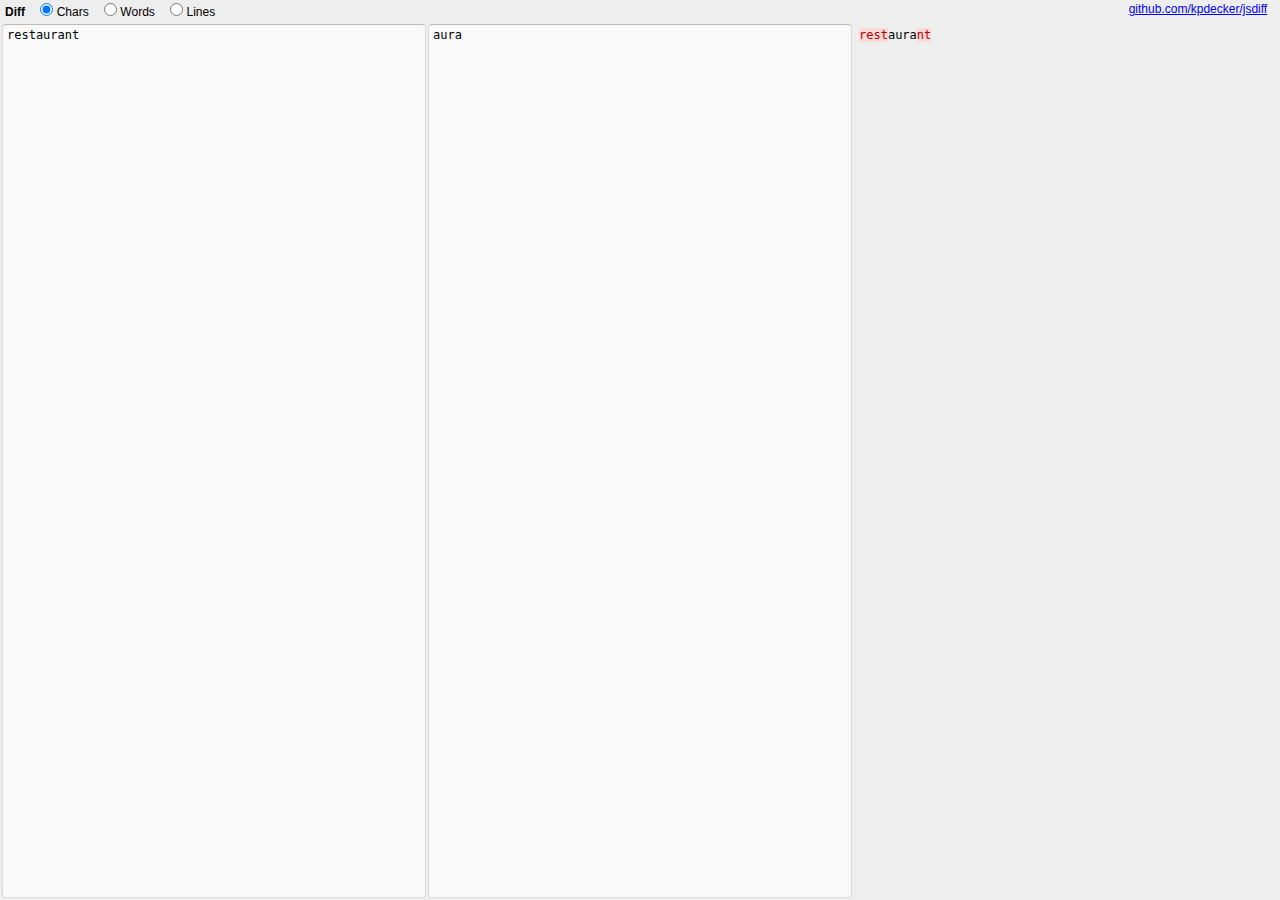
<file: main/node_modules/session/node_modules/vows/node_modules/diff/index.html>
<!DOCTYPE html>
<html>
<head>
	<meta charset="utf-8">
	<title>Diff</title>
	<link rel="stylesheet" href="style.css"/>
</head>
<body>

<div id="settings">
	<h1>Diff</h1>
	<label><input type="radio" name="diff_type" value="diffChars" checked> Chars</label>
	<label><input type="radio" name="diff_type" value="diffWords"> Words</label>
	<label><input type="radio" name="diff_type" value="diffLines"> Lines</label>
</div>

<a href="https://github.com/kpdecker/jsdiff" class="source">github.com/kpdecker/jsdiff</a>

<table>
	<tr>
		<td contenteditable="true" id="a">restaurant</td>
		<td contenteditable="true" id="b">aura</td>
		<td><pre id="result"></pre></td>
	</tr>
</table>

<script src="diff.js"></script>
<script defer>
var a = document.getElementById('a');
var b = document.getElementById('b');
var result = document.getElementById('result');

function changed() {
	var diff = JsDiff[window.diffType](a.textContent, b.textContent);
	var fragment = document.createDocumentFragment();
	for (var i=0; i < diff.length; i++) {

		if (diff[i].added && diff[i + 1] && diff[i + 1].removed) {
			var swap = diff[i];
			diff[i] = diff[i + 1];
			diff[i + 1] = swap;
		}

		var node;
		if (diff[i].removed) {
			node = document.createElement('del');
			node.appendChild(document.createTextNode(diff[i].value));
		} else if (diff[i].added) {
			node = document.createElement('ins');
			node.appendChild(document.createTextNode(diff[i].value));
		} else {
			node = document.createTextNode(diff[i].value);
		}
		fragment.appendChild(node);
	}

	result.textContent = '';
	result.appendChild(fragment);
}

window.onload = function() {
	onDiffTypeChange(document.querySelector('#settings [name="diff_type"]:checked'));
	changed();
};

a.onpaste = a.onchange =
b.onpaste = b.onchange = changed;

if ('oninput' in a) {
	a.oninput = b.oninput = changed;
} else {
	a.onkeyup = b.onkeyup = changed;
}

function onDiffTypeChange(radio) {
	window.diffType = radio.value;
	document.title = "Diff " + radio.value.slice(4);
}

var radio = document.getElementsByName('diff_type');
for (var i = 0; i < radio.length; i++) {
	radio[i].onchange = function(e) {
		onDiffTypeChange(e.target);
		changed();
	}
}
</script>
</body>
</html>
</file>
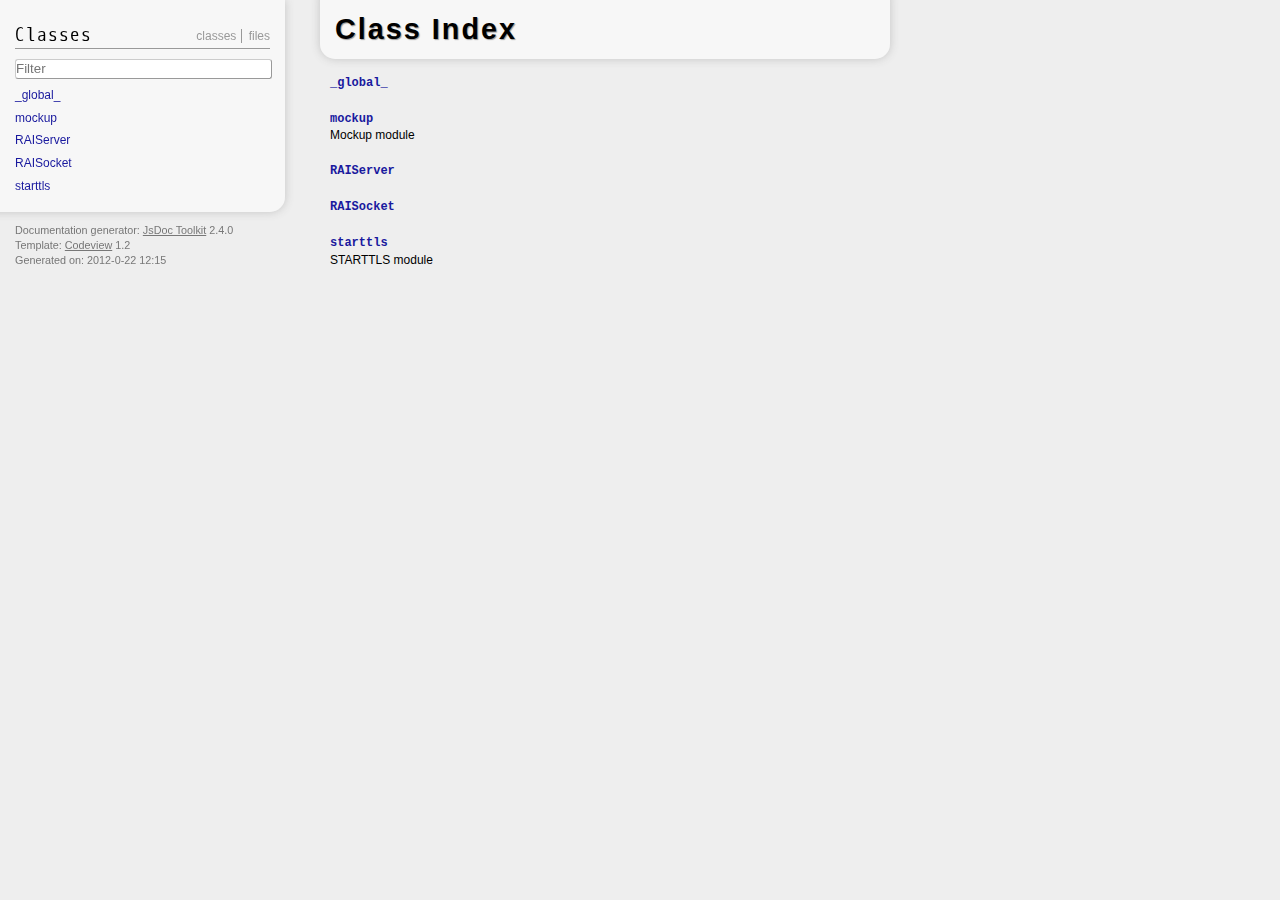
<file: main/node_modules/nodemailer/node_modules/simplesmtp/node_modules/rai/jsdoc/index.html>
<!DOCTYPE html>
<html lang="en">
	<head>
		<meta charset="UTF-8" />
		<meta name="generator" content="JsDoc Toolkit" />
		<title>Class Index | JsDoc Reference</title>

		<meta name="viewport" content="width=device-width, initial-scale=1.0, maximum-scale=1.0" />
		<meta name="mobileoptimized" content="0" />
	
		<link rel="stylesheet" href="css/all.css" media="all" />
		<link rel="stylesheet" href="css/handheld.css" media="only screen and (max-width: 660px)" />
		<link rel="stylesheet" href="css/handheld.css" media="handheld" />
		<link rel="stylesheet" href="css/screen.css" media="screen and (min-width: 661px)" />

		<script src="javascript/all.js"></script>
		<!--[if lt IE 9]>
			<script src="javascript/html5.js"></script>
		<![endif]-->
	</head>

	<body>

<div class="index">
	<div class="menu">
		<div class="indexLinks">
			<a href="index.html">Classes</a>
			<a href="files.html">Files</a>
		</div>
	
		<h2 class="heading1">Classes</h2>
		
		<input type="text" name="classFilter" class="classFilter" id="ClassFilter" placeholder="Filter"></input>
		
		<nav>
			<ul class="classList" id="ClassList">
				
					<li><a href="symbols/_global_.html">_global_</a></li>
				
					<li><a href="symbols/mockup.html">mockup</a></li>
				
					<li><a href="symbols/RAIServer.html">RAIServer</a></li>
				
					<li><a href="symbols/RAISocket.html">RAISocket</a></li>
				
					<li><a href="symbols/starttls.html">starttls</a></li>
				
			</ul>
		</nav>
	</div>
	<div class="fineprint" style="clear:both">
		<footer>
			
			Documentation generator: <a href="http://code.google.com/p/jsdoc-toolkit/" target="_blank">JsDoc Toolkit</a> 2.4.0<br />
			Template: <a href="http://www.thebrightlines.com/2010/05/06/new-template-for-jsdoctoolkit-codeview/" target="_blank">Codeview</a> 1.2<br />
			Generated on:
			<time datetime='2012-0-22' pubdate>2012-0-22 12:15</time>
		</footer>
	</div>
</div>

<div class="index indexStatic"></div>

<div class="content">
	<div class="innerContent">
		<article>
			<h1 class="classTitle"><span>Class Index</span></h1>
			
			<ul id="ClassList2">
				
					<li>
						<h2 class="classname"><a href="symbols/_global_.html">_global_</a></h2>
						<p></p>
					</li>
				
					<li>
						<h2 class="classname"><a href="symbols/mockup.html">mockup</a></h2>
						<p>Mockup module</p>
					</li>
				
					<li>
						<h2 class="classname"><a href="symbols/RAIServer.html">RAIServer</a></h2>
						<p></p>
					</li>
				
					<li>
						<h2 class="classname"><a href="symbols/RAISocket.html">RAISocket</a></h2>
						<p></p>
					</li>
				
					<li>
						<h2 class="classname"><a href="symbols/starttls.html">starttls</a></h2>
						<p>STARTTLS module</p>
					</li>
				
			</ul>
		</article>
	</div>
</div>
		<script type="text/javascript">
			wbos.CssTools.MediaQueryFallBack.LoadCss('css/screen.css', 'css/handheld.css', 660)
			codeview.classFilter.Init()
		</script>
	</body>
</html>
</file>
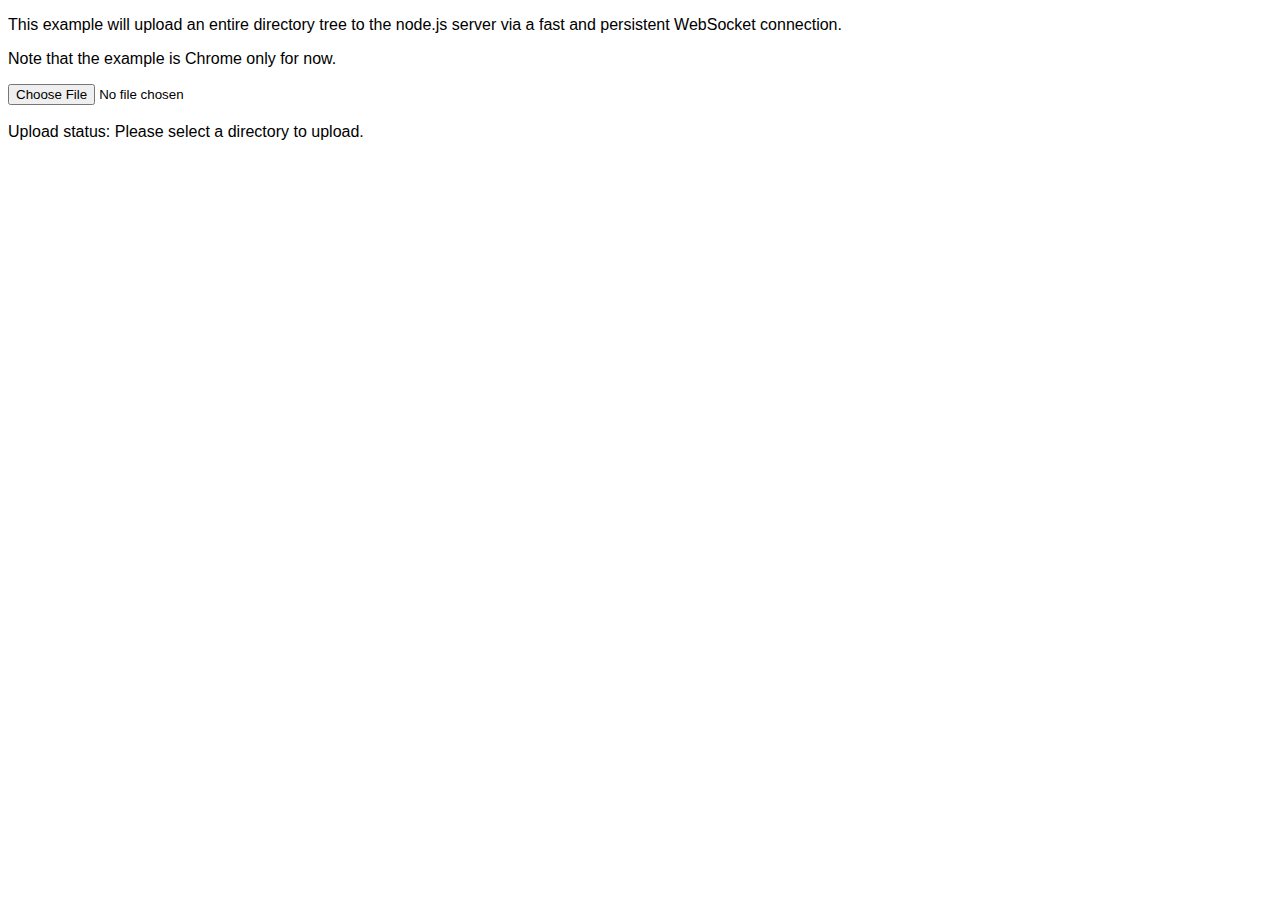
<file: main/node_modules/socket.io/node_modules/socket.io-client/node_modules/ws/examples/fileapi/public/index.html>
<!DOCTYPE html>
<html>
  <head>
    <style>
      body {
        font-family: Tahoma, Geneva, sans-serif;
      }
      div {
        display: inline;
      }
    </style>
    <script src='uploader.js'></script>
    <script src='app.js'></script>
  </head>
  <body>
    <p>This example will upload an entire directory tree to the node.js server via a fast and persistent WebSocket connection.</p>
    <p>Note that the example is Chrome only for now.</p>
    <input type="file" webkitdirectory /><br/><br/>
    Upload status:
    <div id='progress'>Please select a directory to upload.</div>
  </body>
</html>
</file>
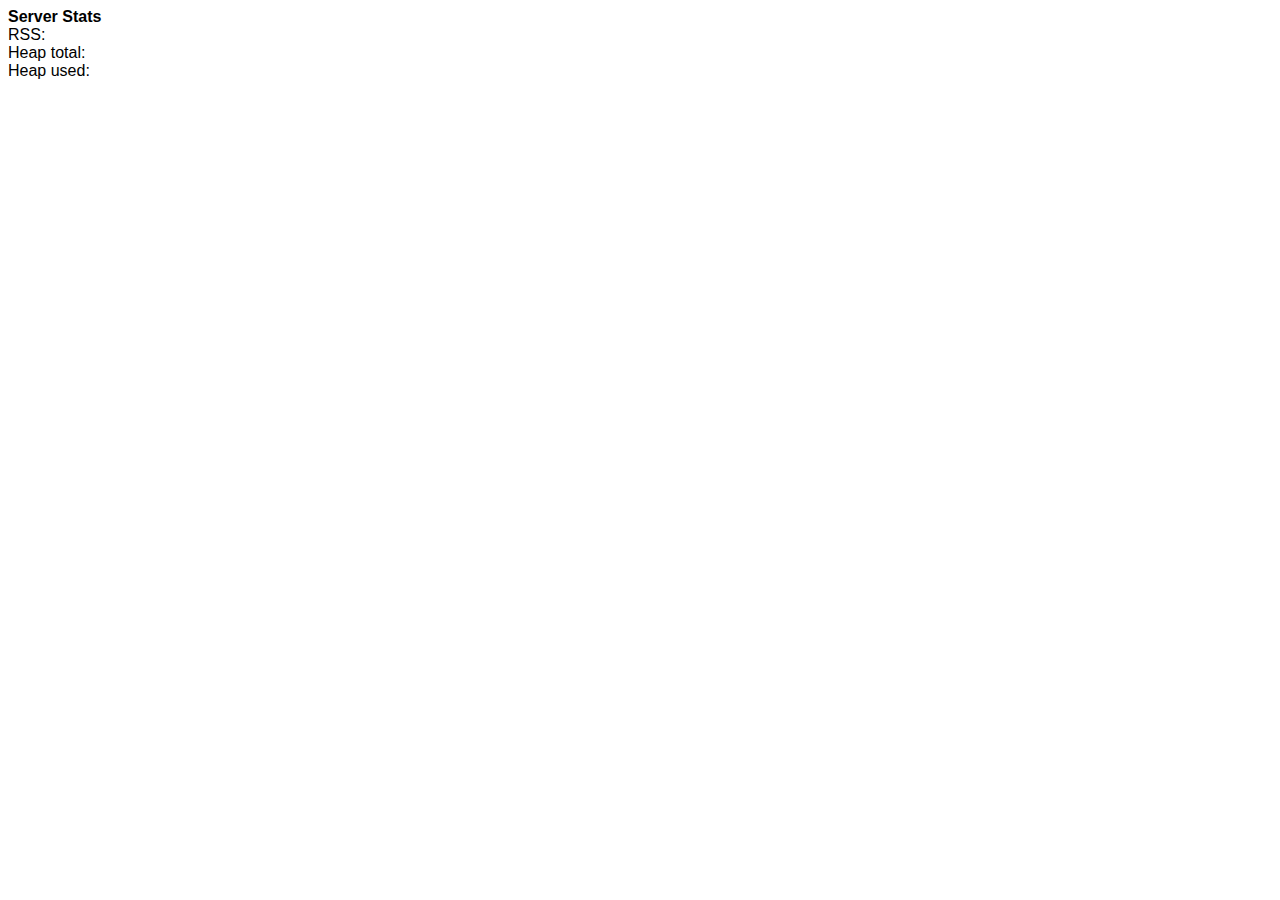
<file: main/node_modules/socket.io/node_modules/socket.io-client/node_modules/ws/examples/serverstats-express_3/public/index.html>
<!DOCTYPE html>
<html>
  <head>
    <style>
      body {
        font-family: Tahoma, Geneva, sans-serif;
      }

      div {
        display: inline;
      }
    </style>
    <script>
      function updateStats(memuse) {
        document.getElementById('rss').innerHTML = memuse.rss;
        document.getElementById('heapTotal').innerHTML = memuse.heapTotal;
        document.getElementById('heapUsed').innerHTML = memuse.heapUsed;
      }

      var host = window.document.location.host.replace(/:.*/, '');
      var ws = new WebSocket('ws://' + host + ':8080');
      ws.onmessage = function (event) {
        updateStats(JSON.parse(event.data));
      };
    </script>
  </head>
  <body>
    <strong>Server Stats</strong><br>
    RSS: <div id='rss'></div><br>
    Heap total: <div id='heapTotal'></div><br>
    Heap used: <div id='heapUsed'></div><br>
  </body>
</html>
</file>
<file: main/node_modules/session/node_modules/vows/node_modules/diff/style.css>
* {
	margin: 0;
	padding: 0;
}
html, body {
	background: #EEE;
	font: 12px sans-serif;
}
body {
	padding-top: 1.8em;
	-webkit-box-sizing: border-box;
	-moz-box-sizing: border-box;
	box-sizing: border-box;
}
html, body, table, tbody, tr, td {
	height: 100%
}
table {
	table-layout: fixed;
	width: 100%;
}
td {
	width: 33%;
	padding: 3px 4px;
	border: 1px solid transparent;
	vertical-align: top;
	font: 1em monospace;
	text-align: left;
	white-space: pre-wrap;
}
h1 {
	display: inline;
	font-size: 100%;
}
del {
	text-decoration: none;
	color: #b30000;
	background: #fadad7;
}
ins {
	background: #eaf2c2;
	color: #406619;
	text-decoration: none;
}

#settings {
	position: absolute;
	top: 0;
	left: 5px;
	right: 5px;
	height: 2em;
	line-height: 2em;
}
#settings label {
	margin-left: 1em;
}

.source {
	position: absolute;
	right: 1%;
	top: .2em;
}

[contentEditable] {
	background: #F9F9F9;
	border-color: #BBB #D9D9D9 #DDD;
	border-radius: 4px;
	-webkit-user-modify: read-write-plaintext-only;
	outline: none;
}
[contentEditable]:focus {
	background: #FFF;
	border-color: #6699cc;
	box-shadow: 0 0 4px #2175c9;
}

@-moz-document url-prefix() {
	body {
		height: 99%; /* Hide scroll bar in Firefox */
	}
}
</file>
<file: main/node_modules/nodemailer/node_modules/simplesmtp/node_modules/rai/jsdoc/css/screen.css>
/*
 * TABLE OF CONTENTS:
 * - JsDoc styling
 * - Media query check
 */






/*
 * BEGIN JSDOC
 */

/* Start menu */
div.index {
	position: fixed;
	top: 0;
	bottom: 0;
	float: left;
	width: 30%;
	min-width: 100px;
	max-width: 300px;
	padding: 0 0 10px 0;
	overflow: auto;
}

div.index *.heading1 {
	padding: 8px 0 0 0;
}

div.index div.menu {
	margin: 0 15px 0 -15px;
	-moz-border-radius-bottomright: 15px;
	-webkit-border-bottom-right-radius: 15px;
	-border-bottom-right-radius: 15px;
  	padding: 15px 15px 15px 30px;
	-moz-box-shadow: 0px 0px 10px #c4c4c4;
	-webkit-box-shadow: 0px 0px 10px #c4c4c4;
	box-shadow: 0px 0px 10px #c4c4c4;
	background-color: rgba(255, 255, 255, 0.5);
}

div.index div.indexLinks {
	margin-top: 13px;
	position: absolute;
	right: 30px;
}

div.index div.indexLinks a {
	color: #999999;
	text-transform: lowercase;
}

div.index div.indexLinks a:first-child {
	margin-right: 3px;
	border-right: 1px solid #999999;
	padding-right: 5px;
}

div.index input.classFilter {
	margin-bottom: 4px;
	width: 100%;
	border-width: 1px;
	border-style: solid;
	border-color: #CCCCCC #999999 #999999 #CCCCCC;
	-moz-border-radius: 3px;
	-webkit-border-radius: 3px;
	-border-radius: 3px;
}

div.index ul.classList a {
	line-height: 1.3em;
}

div.index ul.classList a + a {
	margin-left: 0.5em;
}

div.index div.fineprint {
	margin: 1em 0 0 15px;
	color: #777;
	font-size: 0.9em;
}

div.index div.fineprint a {
	color: #777;
}

div.indexStatic {
	position: static;
	min-height: 1em;
}
/* End menu */


/* Start content */
div.content {
	float: left;
	width: 70%;
	min-width: 300px;
	max-width: 600px;
}
div.innerContent {
	padding: 0 0 0 2.5em;
}

div.content ul,
div.content ol {
	margin-bottom: 3em;
}

div.content ul.methodDetail {
	margin-bottom: 0;
}

div.content *.classTitle {
	position: relative;
	left: -10px;
	margin: -30px 0 15px 0;
	-moz-border-radius: 15px;
	-webkit-border-radius: 15px;
	border-radius: 15px;
  	padding: 25px 15px 15px 15px;
	background-color: #FFFFFF;
	background-color: rgba(255, 255, 255, 0.5);
	-moz-box-shadow: 0px 0px 10px #c4c4c4;
	-webkit-box-shadow: 0px 0px 10px #c4c4c4;
	box-shadow: 0px 0px 10px #c4c4c4;
}

div.content div.intro {
	margin: 15px 0 45px
}

div.content p.summary {
	margin-bottom: 0.5em;
}

div.content ul.summary {
	margin-bottom: 1.5em;
}

div.content ul *.classname a,
div.content ul *.filename a {
	font-family: Consolas, "Courier New", Courier, monospace;
	text-decoration: none;
	font-weight: bold;
}
div.content ul *.classname a:hover,
div.content ul *.filename a:hover {
	text-decoration: underline;
}

div.content div.props {
	position: relative;
	left: -10px;
	margin-bottom: 2.5em;
	padding: 10px 15px 15px 15px;
	overflow: hidden;
}

div.content div.hr {
	margin: 0 10px 0 0;
	height: 4em;
}



table.summaryTable {
	position: relative;
	left: -10px;
	width: 100%;
	border-collapse: collapse;
	box-sizing: content-box;
	-moz-box-sizing: content-box;
	-webkit-box-sizing: content-box;
	-ms-box-sizing: content-box;
	-o-box-sizing: content-box;
	-icab-box-sizing: content-box;
	-khtml-box-sizing: content-box; 
}

*.sectionTitle {
	padding: 0 10px 10px 0;
}
caption.sectionTitle {
	padding-left: 10px;
}

table.summaryTable td,
table.summaryTable th {
	padding: 0px 10px 10px 10px;
}
table.summaryTable tr:last-child td {
	padding-bottom: 0;
}

table.summaryTable td.attributes {
	width: 35%;
}

table.summaryTable td.nameDescription {
	width: 65%
}



dl.detailList {
	margin-top: 0.5em;
}

dl.detailList.nomargin + dl.detailList.nomargin {
	margin-top: 0;
}

dl.detailList dt {
	display: inline;
	margin-right: 5px;
}

dl.detailList dt:before {
	display: block;
	content: "";
}

dl.detailList dd {
	display: inline;
}

dl.detailList.params dt {
	display: block;
}
dl.detailList.params dd {
	display: block;
	padding-left: 2em;
	padding-bottom: 0.4em;
}




ul.fileList li {
	margin-bottom: 1.5em;
}



.fixedFont.heading {
	margin-bottom: 0.5em;
}

pre.code {
	margin: 10px 0 10px 0;
	padding: 10px;
	border: 1px solid #ccc;
	-moz-border-radius: 2px;
	-webkit-border-radius: 2px;
	border-radius: 2px;
}
/* End content */

.clear {
	clear: both;
	width: 100%;
	min-height: 0;
}

/*
 * END JSDOC
 */







/*
 * START MEDIA QUERY CHECK
 */

.cssLoadCheck {
	position: absolute;
	top: -99999px;
	left: -99999px;
	border: 0;
	width: 100px;
	padding: 0;
	overflow: hidden;
}

/*
 * END MEDIA QUERY CHECK
 */
</file>
<file: main/node_modules/nodemailer/node_modules/simplesmtp/node_modules/rai/jsdoc/css/all.css>
﻿/* TABLE OF CONTENTS:
 * - Browser reset
 * - HTML elements
 * - JsDoc styling
 */






/*
 * BEGIN BROWSER RESET
 */

body,div,dl,dt,dd,ul,ol,li,h1,h2,h3,h4,h5,h6,p,pre,form,fieldset,input,textarea,p,blockquote,th,td {
	margin:0;
	padding:0
}
html {
	height:100%;
	overflow:-moz-scrollbars-vertical;
	overflow-x:auto
}
table {
	border:0;
	border-collapse:collapse;
	border-spacing:0
}
fieldset,img {
	border:0
}
address,caption,cite,code,dfn,em,strong,th,var {
	font-style:normal;
	font-weight:normal
}
em,cite {
	font-style:italic
}
strong {
	font-weight:bold
}
ol,ul {
	list-style:none
}
caption,th {
	text-align:left
}
h1,h2,h3,h4,h5,h6 {
	font-size:100%;
	font-weight:normal;
	margin:0;
	padding:0
}
q:before,q:after {
	content:''
}
abbr,acronym {
	border:0
}
section,article,header,footer,nav,aside,hgroup {
	display:block
}

/*
 * END BROWSER RESET
 */






/*
 * HTML ELEMENTS
 */

@font-face {
	font-family: 'M1m';
	src: url('fonts/mplus-1m-regular-webfont.eot');
	src: local('☺'), url('fonts/mplus-1m-regular-webfont.woff') format('woff'), url('fonts/mplus-1m-regular-webfont.ttf') format('truetype'), url('fonts/mplus-1m-regular-webfont.svg#webfontVd14f4NN') format('svg');
	font-weight: normal;
	font-style: normal;
}

@font-face {
	font-family: 'M1m';
	src: url('fonts/mplus-1m-bold-webfont.eot');
	src: local('☺'), url('fonts/mplus-1m-bold-webfont.woff') format('woff'), url('fonts/mplus-1m-bold-webfont.ttf') format('truetype'), url('fonts/mplus-1m-bold-webfont.svg#webfontIjI5mZqE') format('svg');
	font-weight: bold;
	font-style: normal;
}



* {
	line-height: 1.4em;
}

html {
	font-size: 100%;
}

body {
	font-size: 0.75em;
	padding: 15px 0;
	background: #eee;
	background-image: -moz-linear-gradient(left, #dddddd, #f9f9f9) fixed;
	background-image: -webkit-gradient(linear,left bottom,right bottom,color-stop(0, #dddddd),color-stop(1, #f9f9f9)) fixed;
  }

body,
input,
select,
textarea {
	color: #000;
	font-family: Arial, Geneva, sans-serif;
}

a:link,
a:hover,
a:active,
a:visited {
	color: #19199e;
}
a:hover,
a:focus {
	color: #00f;
	text-decoration: none;
}

p {
	margin: 0 0 1.5em 0;
}

/*
 * END HTML ELEMENTS
 */


 
/*
 * BEGIN HACK
 */

div.containerMain:after,
div.safeBox:after {
	content:"";
	display:block;
	height:0;
	clear:both;
}

/*
 * END HACK
 */



/*
 * BEGIN JSDOC
 */

/* Start menu */
div.index *.heading1 {
	margin-bottom: 0.5em;
	border-bottom: 1px solid #999999;
	font-family: M1m, Arial, sans-serif;
	font-size: 1.6em;
	letter-spacing: 1px;
	line-height: 1.3em;
}
 
div.index div.menu {
	background-color: #FFFFFF;
}
*+html div.index div.menu {
	background-color: #FFFFFF;
}
* html div.index div.menu {
	background-color: #FFFFFF;
}

div.index div.menu div {
	text-align: left;
}

div.index div.menu a {
	text-decoration: none;
}
div.index div.menu a:hover {
	text-decoration: underline;
}

div.index ul.classList {
	padding-left: 0;
}

div.index ul.classList a {
	display: block;
	margin: 1px 0;
	padding: 4px 0 2px 10px;
	text-indent: -10px;
}

div.index div.fineprint {
	color: #777;
	font-size: 0.9em;
}
div.index div.fineprint a {
	color: #777;
}
/* End menu */



/* Start content */
div.content ul {
	padding-left: 0;
}

div.content *.classTitle {
	font-size: 1.2em;
	font-weight: bold;
	line-height: 1em;
}

div.content *.classTitle span {
	display: block;
	font-size: 2em;
	letter-spacing: 2px;
	line-height: 1em;
	padding-top: 5px;
	text-shadow: 1px 1px 1px #999999;
	word-wrap: break-word;
}

div.content p.summary {
	font-size: 1.25em;
}

div.content ul *.classname a,
div.content ul *.filename a {
	font-family: Consolas, "Courier New", Courier, monospace;
	text-decoration: none;
	font-weight: bold;
}
div.content ul *.classname a:hover,
div.content ul *.filename a:hover {
	text-decoration: underline;
}

div.content div.props {
	-moz-border-radius: 5px;
	-webkit-border-radius: 5px;
	border-radius: 5px;
	background: #fff;
	background: -moz-linear-gradient(top, rgba(255, 255, 255, 0.7), rgba(255, 255, 255, 0.2)); /* FF3.6 */
	background: -webkit-gradient(linear,left top,left bottom,color-stop(0, rgba(255, 255, 255, 0.7)),color-stop(1, rgba(255, 255, 255, 0.2)));
	-moz-box-shadow: 0px 0px 10px #ccc;
	-webkit-box-shadow: 0px 0px 5px #bbb;
	box-shadow: 0px 0px 5px #bbb;
}



*.sectionTitle {
	font-family: M1m, sans-serif;
	font-size: 1.6em;
	letter-spacing: 1px;
}

table.summaryTable td,
table.summaryTable th {
	vertical-align: top;
}
table.summaryTable tr:last-child td {
	padding-bottom: 0;
}

table.summaryTable th {
	font-weight: bold;
}

table.summaryTable td.attributes {
	font-family: Consolas, "Courier New", Courier, monospace;
	color: #666;
}

table.summaryTable td.nameDescription div.fixedFont {
	font-weight: bold;
}

table.summaryTable div.description {
	color: #333;
}



dl.detailList dt {
	font-weight: bold;
}

dl.inheritsList dd + dt {
	margin-top: 10px;
}

dl.inheritsList dd {
	display: inline;
}



.fixedFont {
	font-family: Consolas, "Courier New", Courier, monospace;
}

.fixedFont.heading {
	font-size: 1.25em;
	line-height: 1.1em
}

.fixedFont.heading + .description {
	font-size: 1.2em;
}

.fixedFont.heading .light,
.fixedFont.heading .lighter {
	font-weight: bold;
}

pre.code {
	overflow: auto;
	font-family: Consolas, "Courier New", Courier, monospace;
	background: #eee;
}
/* Start content */



/* Start general styles */
.light {
	color: #666;
}

.lighter {
	color: #999;
}

span.break {
	font-size: 1px;
	line-height:  1px;
}
/* End general styles */

/*
 * END JSDOC
 */
</file>
<file: main/node_modules/nodemailer/node_modules/simplesmtp/node_modules/rai/jsdoc/css/handheld.css>
/*
 * TABLE OF CONTENTS:
 * - Browser reset
 * - HTML elements
 * - JsDoc styling
 * - Media query check
 */






/*
 * HTML ELEMENTS
 */

body {
	padding: 1% 4% 1% 4%;
}

/*
 * HTML ELEMENTS
 */



 
 
/*
 * BEGIN JSDOC
 */

/* Start menu */
div.index div.menu {
	position: fixed;
	top: 0;
	right: 0;
	-moz-border-radius-bottomleft: 15px;
	-webkit-border-bottom-left-radius: 15px;
	-border-bottom-left-radius: 15px;
	padding: 4px 5px 8px 10px;
	-moz-box-shadow: 0px 0px 10px #c4c4c4;
	-webkit-box-shadow: 0px 0px 10px #c4c4c4;
	box-shadow: 0px 0px 10px #c4c4c4;
	background-color: rgba(255, 255, 255, 0.9);
}

div.index input.classFilter {
	display: none;
}

div.index div.indexLinks a {
	float: right;
	clear: both;
	font-size: 1.1em;
}

div.index *.heading1 {
	display:none;
}

div.index ul.classList {
	display:none;
}

div.index div.fineprint {
	display:none;
}

div.indexStatic {
	display: none;
}
/* End menu */



/* Start content */
div.content *.classTitle {
	margin-right: 60px;
	margin-bottom: 15px;
}

div.content div.intro {
	margin: 15px 0 35px;
}

div.content p.description.summary {
	margin-bottom: 0.2em;
}

div.content div.props {
	margin: 1.5em -2% 0 -2%;
	padding: 2%;
}

table.summaryTable {
	position: relative;
	left: -10px;
	width: 100%;
	border-collapse: collapse;
	box-sizing: content-box;
	-moz-box-sizing: content-box;
	-webkit-box-sizing: content-box;
	-ms-box-sizing: content-box;
	-o-box-sizing: content-box;
	-icab-box-sizing: content-box;
	-khtml-box-sizing: content-box; 
}

*.sectionTitle {
	padding: 0 10px 10px 0;
}
caption.sectionTitle {
	padding-left: 10px;
}

table.summaryTable td,
table.summaryTable th {
	padding: 0px 10px 10px 10px;
}
table.summaryTable tr:last-child td {
	padding-bottom: 0;
}

table.summaryTable td.attributes {
	width: 35%;
}

table.summaryTable td.nameDescription {
	width: 65%
}



dl.detailList {
	margin-top: 0.5em;
}

dl.detailList.nomargin + dl.detailList.nomargin {
	margin-top: 0;
}

dl.detailList dt {
	display: inline;
	margin-right: 5px;
}

dl.detailList dt:before {
	display: block;
	content: "";
}

dl.detailList dd {
	display: inline;
}

dl.detailList.params dt {
	display: block;
}
dl.detailList.params dd {
	display: block;
	padding-left: 2em;
	padding-bottom: 0.4em;
}




ul.fileList li {
	margin-bottom: 1.5em;
}



.fixedFont.heading {
	margin-bottom: 0.5em;
}

pre.code {
	margin: 10px 0 10px 0;
	padding: 10px;
	border: 1px solid #ccc;
	-moz-border-radius: 2px;
	-webkit-border-radius: 2px;
	border-radius: 2px;
}
/* End content */

/*
 * END JSDOC
 */







/*
 * START MEDIA QUERY CHECK
 */

.cssLoadCheck {
	position: absolute;
	top: -99999px;
	left: -99999px;
	border: 0;
	width: 100px;
	padding: 0;
	overflow: hidden;
}

/*
 * END MEDIA QUERY CHECK
 */
</file>
